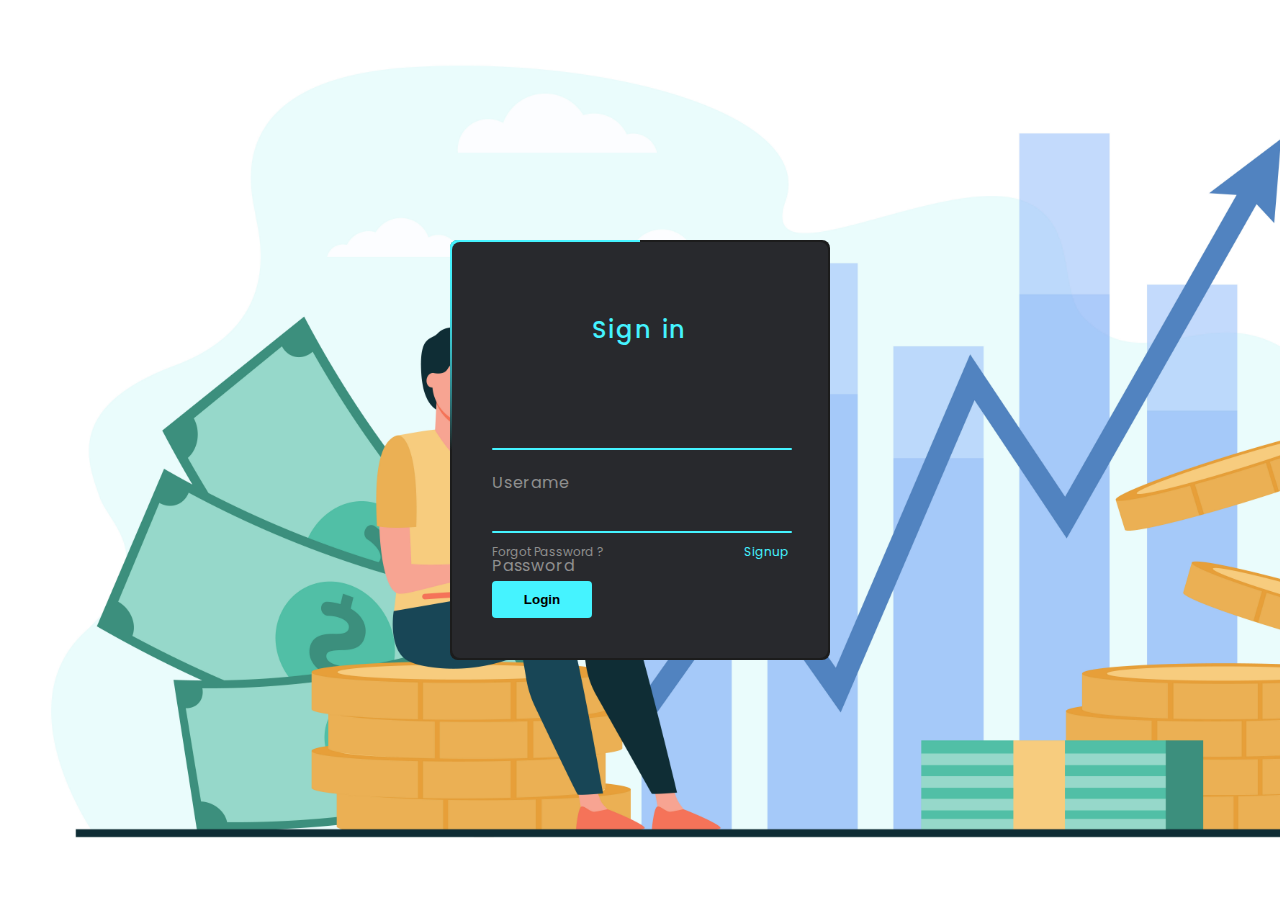
<file: Final Deliverables/app/templates/Sigh up.html>
<!DOCTYPE html>
<html lang="en">
<head>
	<meta charset="UTF-8">
	<title>Animated Login Form</title>
	<link rel="stylesheet" href="Sign up_ Style.css">
</head>
<body class="bggrnd" id="body">
	<div class="box">
		<form autocomplete="off">
			<h2 class="h2">Sign in</h2>
			<div class="inputBox">
				<input type="text" required="required">
				<span>Userame</span>
				<i></i>
			</div>
			<div class="inputBox">
				<input type="password" required="required" pattern="password">
				<span>Password</span>
				<i></i>
			</div>
			<div class="links">
				<a href="#">Forgot Password ?</a>
				<a href="#">Signup</a>
			</div>
			<input type="submit" value="Login">
		</form>
	</div>
</body>
</html>
</file>
<file: Final Deliverables/app/templates/Sign up_ Style.css>
@import url('https://fonts.googleapis.com/css2?family=Poppins:wght@300;400;500;600;700;800;900&display=swap');
*
.bggrnd{
	margin: 0;
	padding: 0;
	box-sizing: border-box;
  font-family: 'Poppins', sans-serif;
}
#body 
{
	display: flex;
	justify-content: center;
	align-items: center;
	min-height: 100vh;
	flex-direction: column;
	background-image: url("images/bggrnd.jpg");
	background-repeat: no-repeat;
	background-size: cover;
}
.box 
{
	position: relative;
	width: 380px;
	height: 420px;
	background: #1c1c1c;
	border-radius: 8px;
	overflow: hidden;
}
.box::before 
{
	content: '';
	z-index: 1;
	position: absolute;
	top: -50%;
	left: -50%;
	width: 380px;
	height: 420px;
	transform-origin: bottom right;
	background: linear-gradient(0deg,transparent,#45f3ff,#45f3ff);
	animation: animate 6s linear infinite;
}
.box::after 
{
	content: '';
	z-index: 1;
	position: absolute;
	top: -50%;
	left: -50%;
	width: 380px;
	height: 420px;
	transform-origin: bottom right;
	background: linear-gradient(0deg,transparent,#45f3ff,#45f3ff);
	animation: animate 6s linear infinite;
	animation-delay: -3s;
}
@keyframes animate 
{
	0%
	{
		transform: rotate(0deg);
	}
	100%
	{
		transform: rotate(360deg);
	}
}
form 
{
	position: absolute;
	inset: 2px;
	background: #28292d;
	padding: 50px 40px;
	border-radius: 8px;
	z-index: 2;
	display: flex;
	flex-direction: column;
}
.h2 
{
	color: #45f3ff;
	font-weight: 500;
	text-align: center;
	letter-spacing: 0.1em;
}
.inputBox 
{
	position: relative;
	width: 300px;
	margin-top: 35px;
}
.inputBox input 
{
	position: relative;
	width: 100%;
	padding: 20px 10px 10px;
	background: transparent;
	outline: none;
	box-shadow: none;
	border: none;
	color: #23242a;
	font-size: 1em;
	letter-spacing: 0.05em;
	transition: 0.5s;
	z-index: 10;
}
.inputBox span 
{
	position: absolute;
	left: 0;
	padding: 20px 0px 10px;
	pointer-events: none;
	font-size: 1em;
	color: #8f8f8f;
	letter-spacing: 0.05em;
	transition: 0.5s;
}
.inputBox input:valid ~ span,
.inputBox input:focus ~ span 
{
	color: #45f3ff;
	transform: translateX(0px) translateY(-34px);
	font-size: 0.75em;
}
.inputBox i 
{
	position: absolute;
	left: 0;
	bottom: 0;
	width: 100%;
	height: 2px;
	background: #45f3ff;
	border-radius: 4px;
	overflow: hidden;
	transition: 0.5s;
	pointer-events: none;
	z-index: 9;
}
.inputBox input:valid ~ i,
.inputBox input:focus ~ i 
{
	height: 44px;
}
.links 
{
	display: flex;
	justify-content: space-between;
}
.links a 
{
	margin: 10px 0;
	font-size: 0.75em;
	color: #8f8f8f;
	text-decoration: beige;
}
.links a:hover, 
.links a:nth-child(2)
{
	color: #45f3ff;
}
input[type="submit"]
{
	border: none;
	outline: none;
	padding: 11px 25px;
	background: #45f3ff;
	cursor: pointer;
	border-radius: 4px;
	font-weight: 600;
	width: 100px;
	margin-top: 10px;
}
input[type="submit"]:active 
{
	opacity: 0.8;
}
</file>
